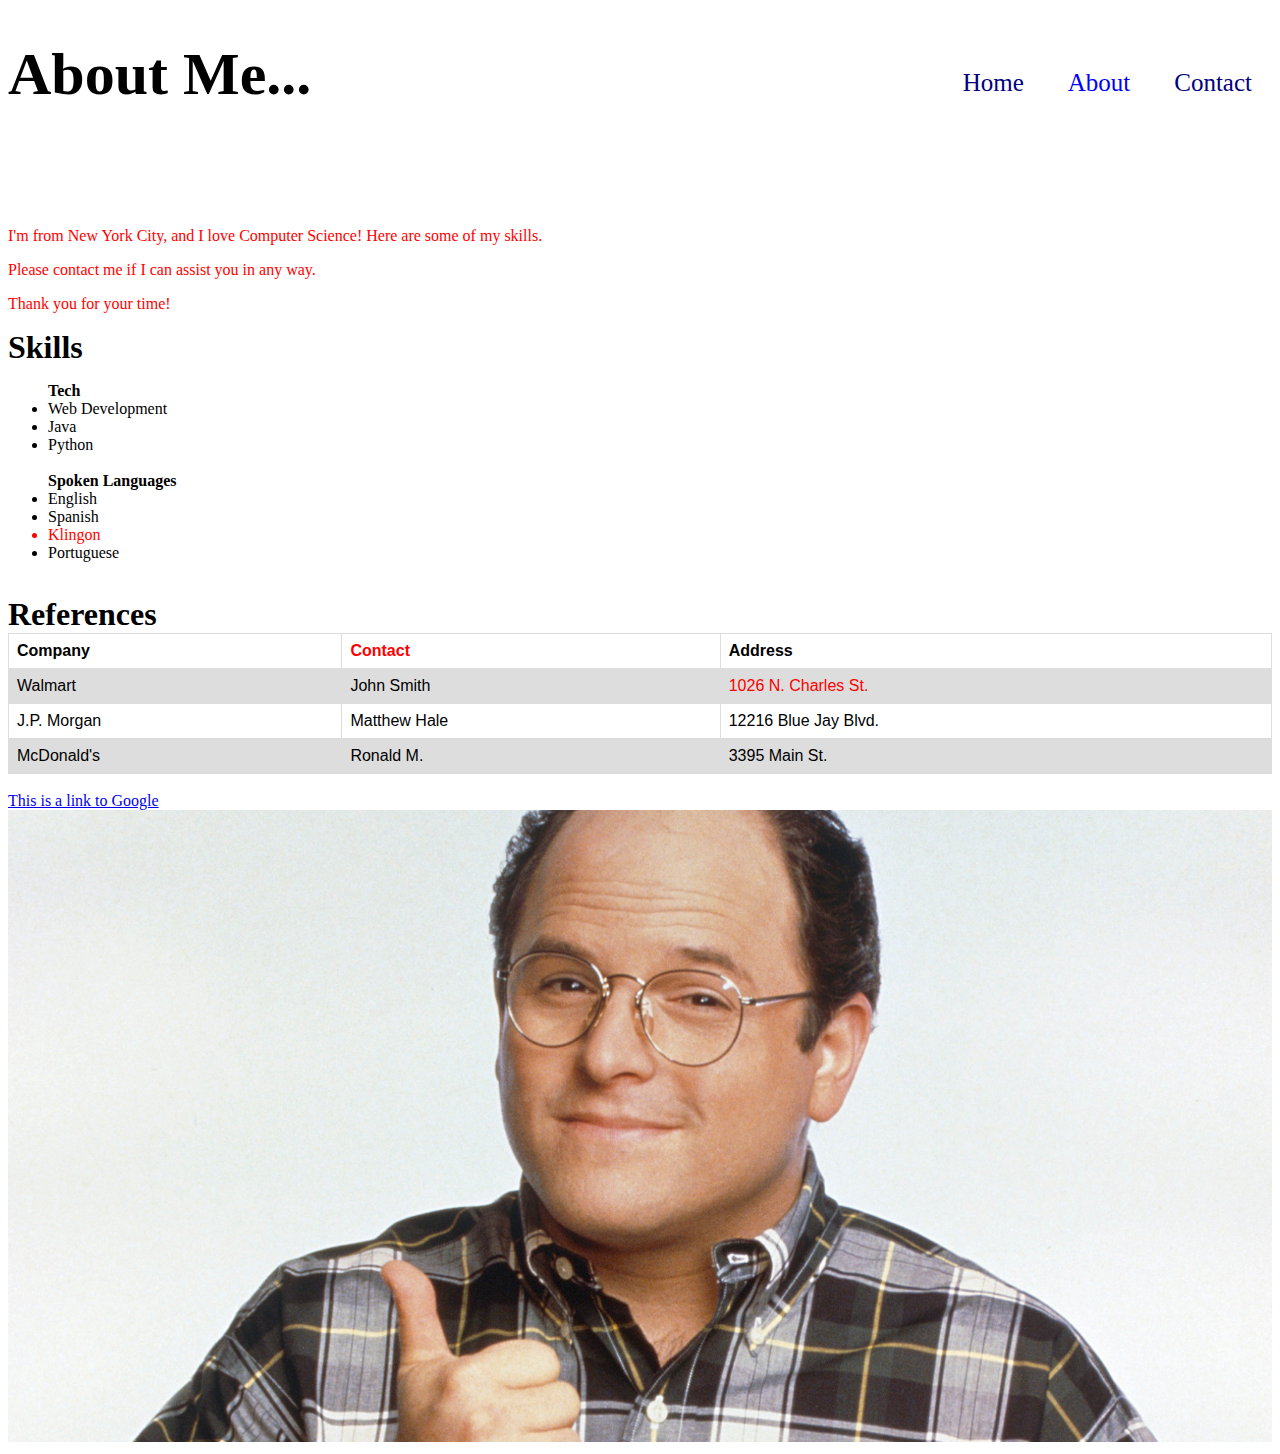
<file: about.html>
<!DOCTYPE html>
<html>
  <head>
    <title>Will's Website</title>
    <!-- Favicon website: https://visibleranking.com/favicon_library.php -->
    <link rel="shortcut icon" type="image/png" href="favicon.png"/>
    <link rel = "stylesheet" type = "text/css" href = "style.css"/>
  </head>
  <body>
    <h1>About Me...</h1>
    <nav>
       <ul>
       <li><a class = "notOn" href = "index.html">Home</a></li>
       <li><a class = "currentlink" href = "about.html">About</a></li>
       <li><a class = "notOn" href = "contact.html">Contact</a></li>

       </ul>
    </nav>
    <br/>
      
    <p class="redStyle">
      I'm from New York City, and I love Computer Science! 
      Here are some of my skills.
    </p>
      
    <div class="redStyle">  
        <p>Please contact me if I can assist you in any way.</p>
        <p>Thank you for your time!</p>
    </div>
      
    <b class="large">Skills</b>
      
    <ul>
        <b>Tech</b>
        <li>Web Development</li>
        <li>Java</li>
        <li>Python</li>
        <br>
        <b>Spoken Languages</b>
        <li>English</li>
        <li>Spanish</li>
        <li class="redStyle">Klingon</li>
        <li>Portuguese</li>
    </ul>
      
    <br>
      
    <b class="large">References</b>
      
    <table>
        <tr>
            <th>Company</th>
            <th class="redStyle">Contact</th>
            <th>Address</th>
        </tr>
        <tr>
            <td>Walmart</td>
            <td>John Smith</td>
            <td class="redStyle">1026 N. Charles St.</td>
        </tr>
        <tr>
            <td>J.P. Morgan</td>
            <td>Matthew Hale</td>
            <td>12216 Blue Jay Blvd.</td>
        </tr>
        <tr>
            <td>McDonald's</td>
            <td>Ronald M.</td>
            <td>3395 Main St.</td>
        </tr>
    </table>
      
    <br>
      
    <a href="https://www.google.com/">This is a link to Google</a>
    
    <br>
    
    <img width='100%' src='images/headshot.jpg'/>
      
  </body>
</html>
</file>
<file: style.css>
/* Styles the header */
h1 {
   font-size: 60px;
   bottom: 30px;
} 

body {
 /**background-image: url("http://p1.pichost.me/i/11/1342311.jpg"); */
 background-image: url("https://i2.wp.com/zellox.com/wp-content/uploads/2016/05/website-backgrounds-%E2%80%AB1%E2%80%AC-%E2%80%AB%E2%80%AC.jpg?resize=1920%2C1080");

}

.top{
	height: 100px;
	margin-top: -30px;
	padding-top: 5px;
	padding-right: 50px;
	min-width: 1024px;
}



.space {
	height: 30px;
}

/*********************************************************************/

/* Styles the individual elements in the Navbar */
nav li{
	width: 200px;
	display: inline;
	margin: 10px;
	position: relative;
	top: -80px;
	font-size: 25px;
	padding: 10px;
}


/* Styles the nav bar as a whole */
nav {
	text-align: right;
}

/*FEEL FREE TO PLAY AROUND WITH THE COLORS FOR THE FOLLOWING */
/*Styles the properties of the non active links*/
.notOn {
	color: navy;
	text-decoration: none;
}

/*Styles the properties of the non active links*/
 a.currentlink {
	color: blue;
	text-decoration: none;
}

/*Styles the properties of the non active links when you hover over them */
a.notOn:hover {
	color: red;
	text-decoration: none;
}

/*Styles the properties of the  active links when you hover over them */
a.currentlink:hover {
	color: red;
	text-decoration: none;
}


/*********************************************************************/

.jumbotron {
	position: relative;
	background-image: url('banner.jpg');
	background-size: cover;
	height: 375px;
    display: flex;
    border-radius: 25px;
    align-items: center;


   text-shadow: 0.25px 0.25px 0.25px #000000;
}

.cent {
	padding-left: 37%;
}

h2 {
  
  font-size: 60px;
  font-weight: 700;
  margin: 0;
  color: navy;
  text-outline;
  
}

.textz {
	width: 72%;
	float: right;
	margin-top: -400px;
}

.bod {
	height: 600px;
	display-content: top;
}

.picture {
    margin-top: 20px;
	padding-top: 20px;
	padding-bottom: 10px;
	padding-left: 5px; 
	width: 28%;
	border: none;
}

.thepic {
	width: 375px;

}

/*********************************************************************/

/* Table styling */
.large {
    font-size: 32px;
}

.redStyle {
    color: red;
}


table {
    font-family: arial, sans-serif;
    border-collapse: collapse;
    width: 100%;
}

td, th {
    border: 1px solid #dddddd;
    text-align: left;
    padding: 8px;
}

/* Makes every other table element gray*/
tr:nth-child(even) {
    background-color: #dddddd;
}



/*Website Footer */

footer .col-sm-8 {
  display: flex;
  justify-content: flex-end;
}

footer ul {
	list-style: none;
}

footer li img {
  width: 32px;
  height: 32px;
}
</file>
